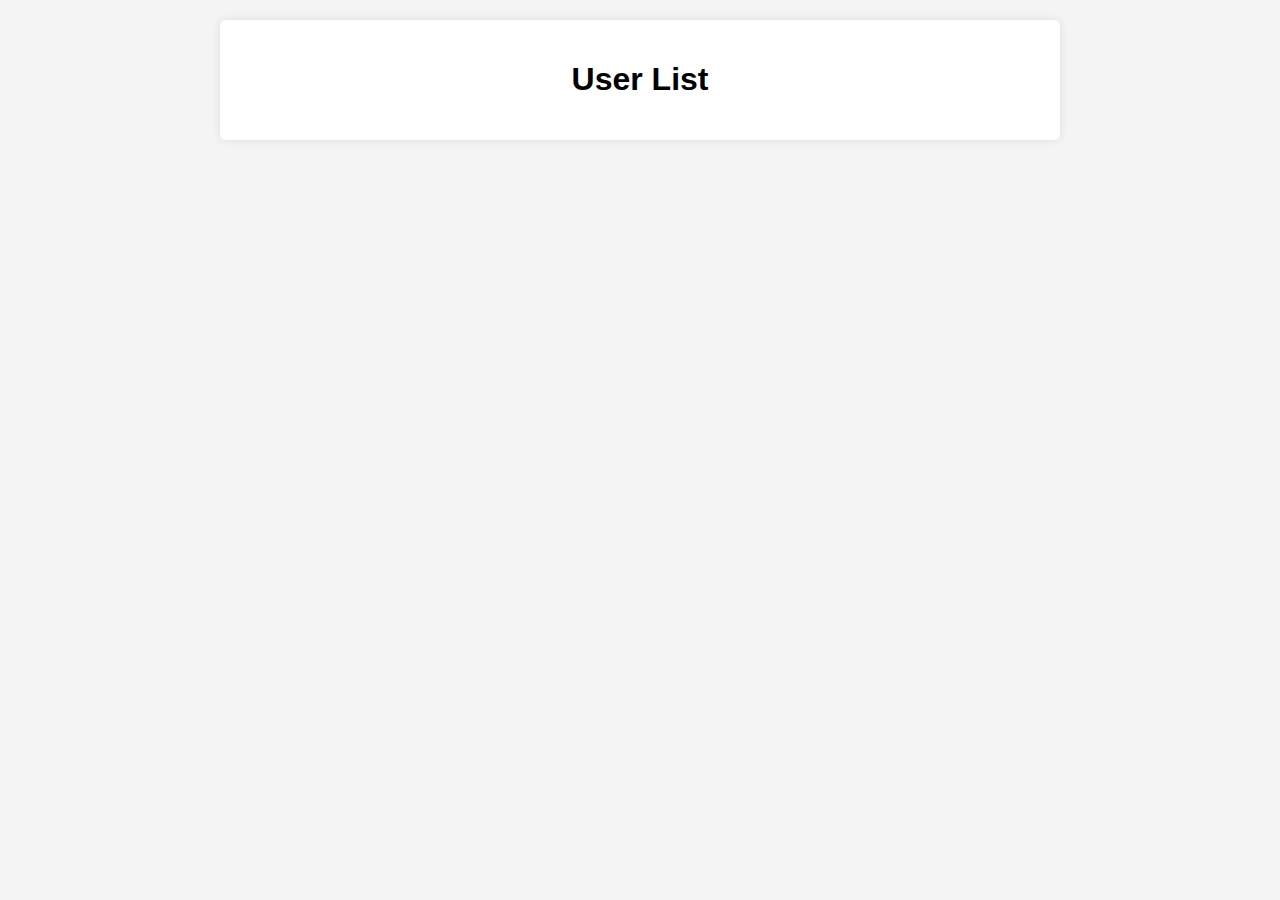
<file: index.html>
<!DOCTYPE html>
<html lang="en">
  <head>
    <meta charset="UTF-8" />
    <meta name="viewport" content="width=device-width, initial-scale=1.0" />
    <title>User List</title>
    <link rel="stylesheet" href="styles.css" />
  </head>
  <body>
    <div class="container">
      <h1>User List</h1>
      <ul id="userList"></ul>
    </div>
    <script src="script.js"></script>
  </body>
</html>
</file>
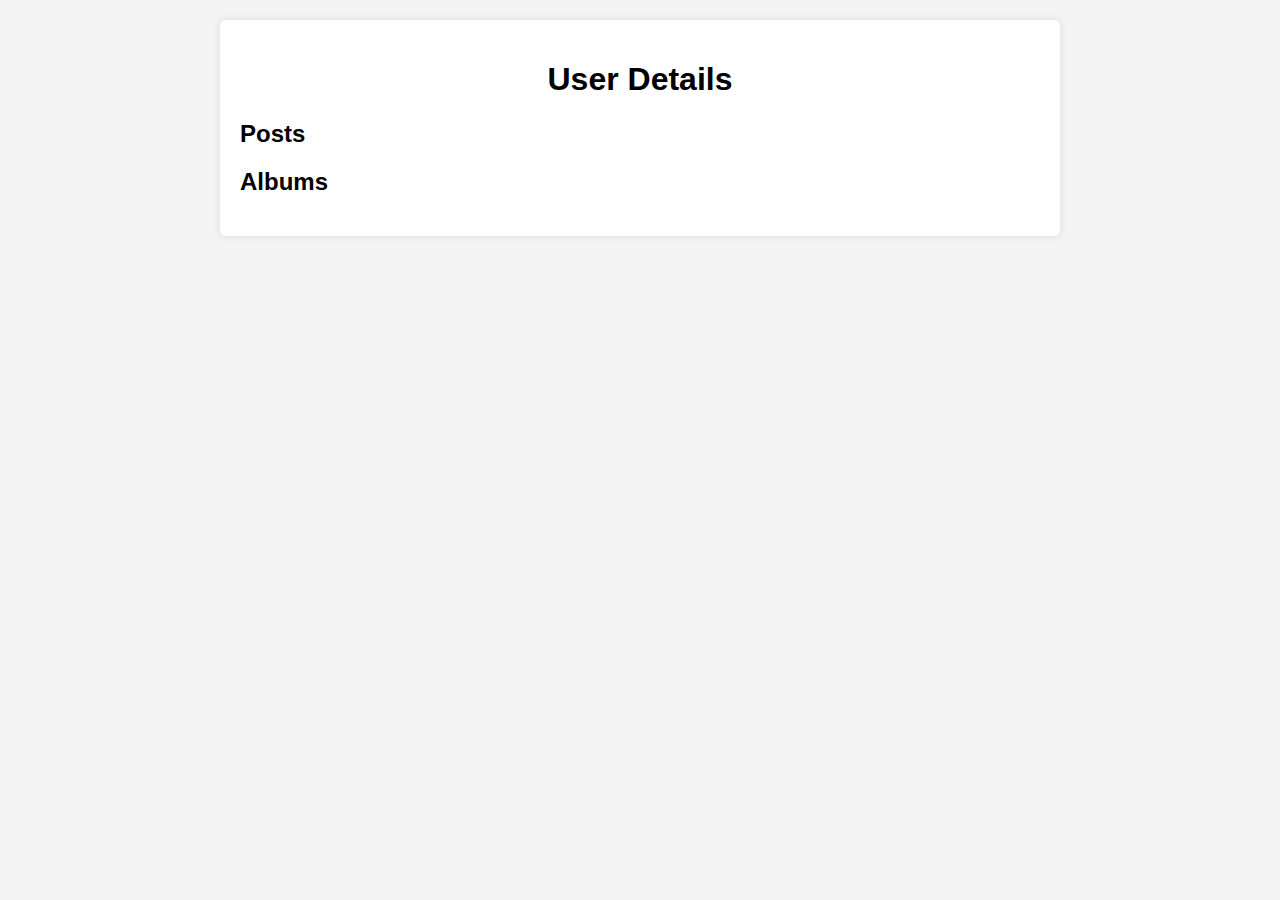
<file: userDetails.html>
<!DOCTYPE html>
<html lang="en">
<head>
    <meta charset="UTF-8">
    <meta name="viewport" content="width=device-width, initial-scale=1.0">
    <title>User Details</title>
    <link rel="stylesheet" href="styles.css">
</head>
<body>
    <div class="container">
        <h1>User Details</h1>
        <div id="userInfo"></div>
        <h2>Posts</h2>
        <ul id="userPosts"></ul>
        <h2>Albums</h2>
        <ul id="userAlbums"></ul>
    </div>
    <script src="userDetails.js"></script>
</body>
</html>
</file>
<file: styles.css>
body {
  font-family: Arial, sans-serif;
  background-color: #f4f4f4;
  margin: 0;
  padding: 0;
}

.container {
  max-width: 800px;
  margin: 20px auto;
  background-color: rgb(255, 255, 255);
  padding: 20px;
  border-radius: 5px;
  box-shadow: 0 0 10px rgba(0, 0, 0, 0.1);
}

h1 {
  text-align: center;
}

ul {
  list-style-type: none;
  padding: 0;
}

li {
  margin-bottom: 10px;
}

a {
  text-decoration: none;
  color: #007bff;
  cursor: pointer;
}

a:hover {
  text-decoration: underline;
}
.box {
  border-radius: 14px;
  padding: 30px;
  -webkit-box-shadow: 0px 0px 8px 0px rgba(66, 68, 90, 1);
  -moz-box-shadow: 0px 0px 8px 0px rgba(66, 68, 90, 1);
  box-shadow: 0px 0px 8px 0px rgba(66, 68, 90, 1);
}
.box:hover {
  transition: 0.9s;
  -webkit-box-shadow: 0px 0px 41px 0px rgba(66, 68, 90, 1);
  -moz-box-shadow: 0px 0px 41px 0px rgba(66, 68, 90, 1);
  box-shadow: 0px 0px 41px 0px rgba(66, 68, 90, 1);
}
.post-card{
    margin-bottom: 10px;
    padding: 30px;
    box-shadow: 0px 0px 8px 0px rgba(66, 68, 90, 1);
    border-radius :14px;
}
.album{
    margin-bottom: 10px;
    padding: 30px;
    box-shadow: 0px 0px 8px 0px rgba(66, 68, 90, 1);
    border-radius :14px;
}
</file>
